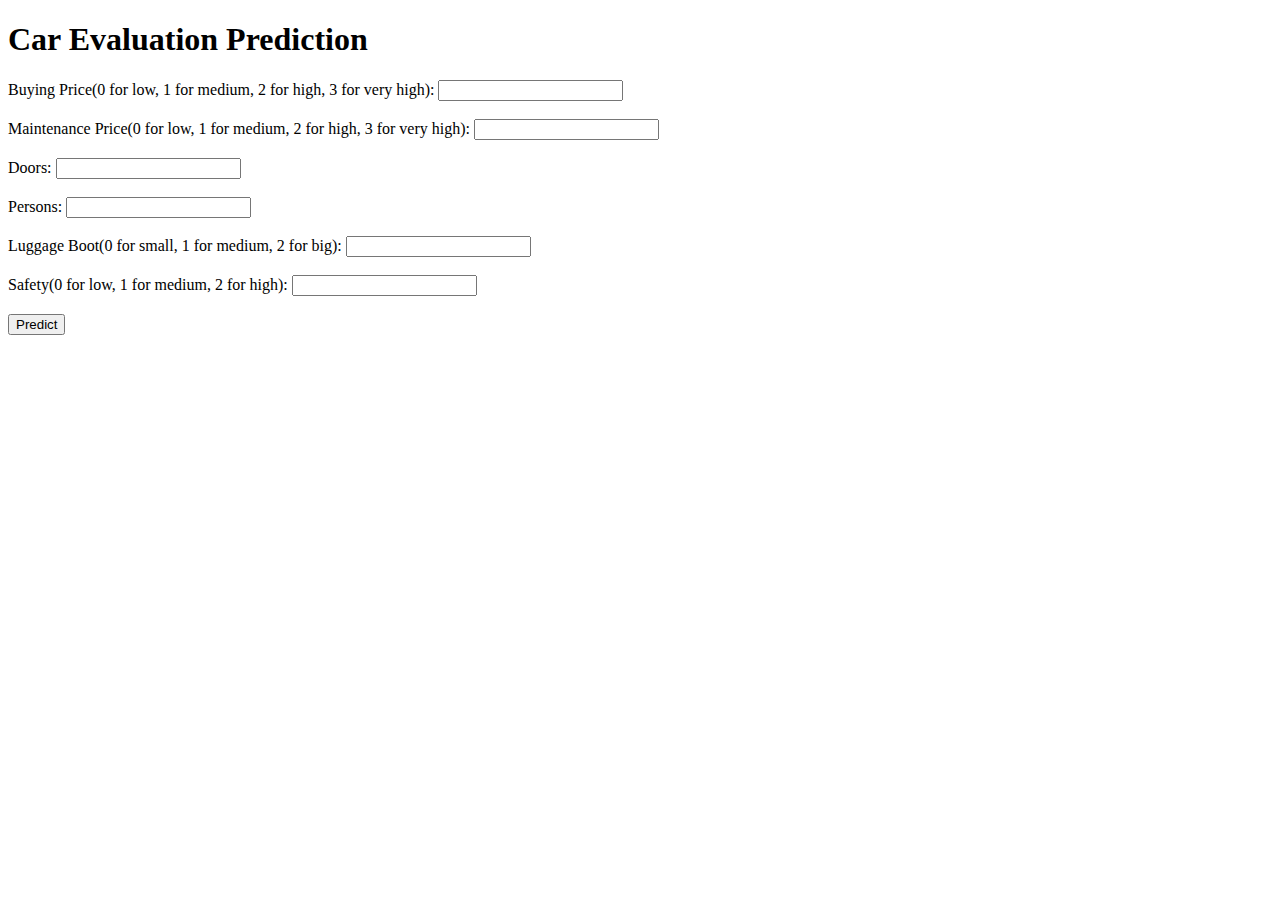
<file: templates/index.html>
<!DOCTYPE html>
<html lang="en">
<head>
    <meta charset="UTF-8">
    <meta name="viewport" content="width=device-width, initial-scale=1.0">
    <title>Car Evaluation Prediction</title>
</head>
<body>
    <h1>Car Evaluation Prediction</h1>
    <form id="prediction">
        <label for="buying">Buying Price(0 for low, 1 for medium, 2 for high, 3 for very high):</label>
        <input type="number" id="buying" name="buying" required><br></br>

        <label for="maintenance">Maintenance Price(0 for low, 1 for medium, 2 for high, 3 for very high):</label>
        <input type="number" id="maintenance" name="maintenance" required><br></br>

        <label for="doors">Doors:</label>
        <input type="number" id="doors" name="doors" required><br></br>

        <label for="persons">Persons:</label>
        <input type="number" id="persons" name="persons" required><br></br>

        <label for="luggage">Luggage Boot(0 for small, 1 for medium, 2 for big):</label>
        <input type="number" id="luggage" name="luggage" required><br></br>

        <label for="safety">Safety(0 for low, 1 for medium, 2 for high):</label>
        <input type="number" id="safety" name="safety" required><br></br>

        <button type="submit">Predict</button>

    </form>

    <div id="prediction-result"></div>
</body>
</html>
</file>
